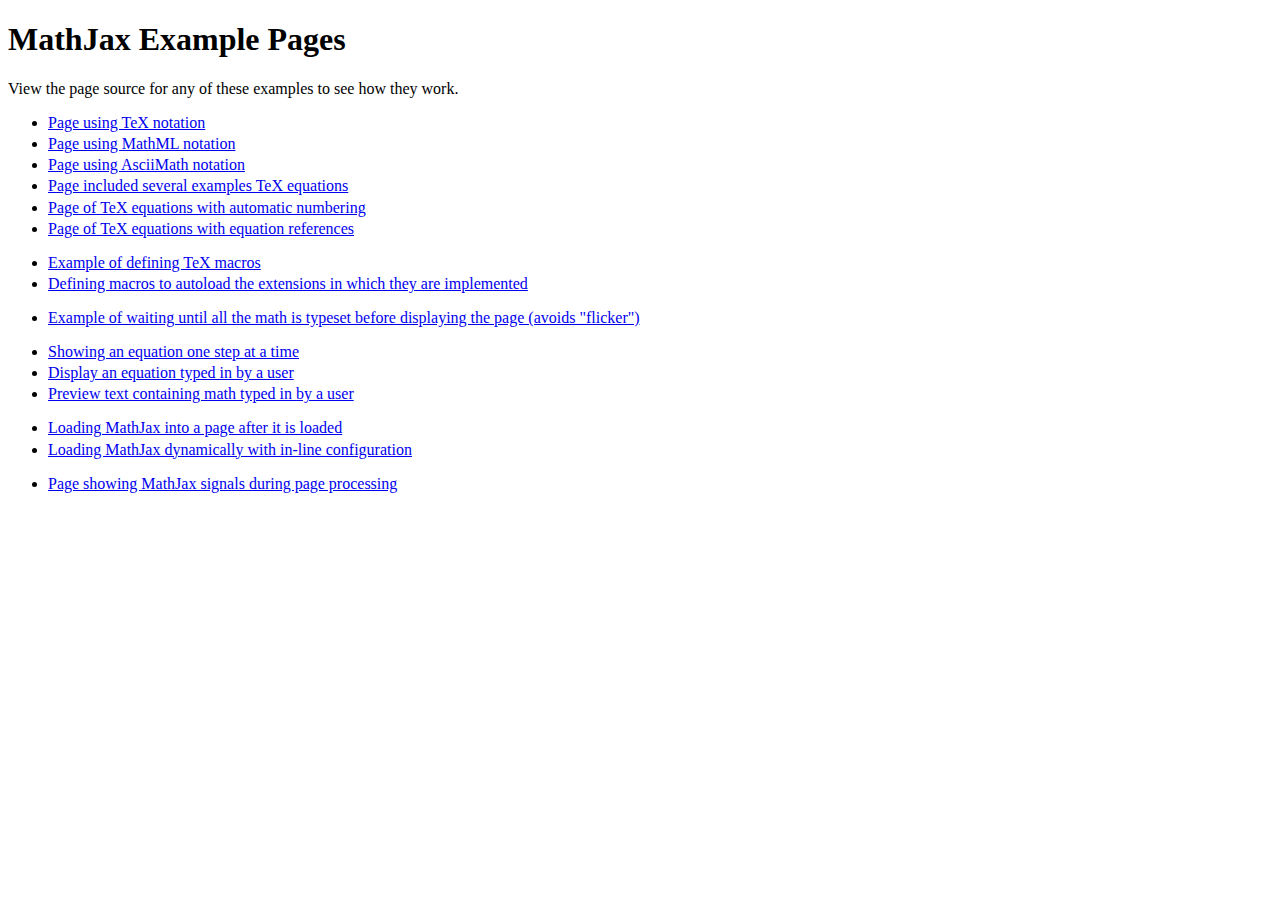
<file: lib/js/MathJax/test/examples.html>
<!DOCTYPE html>
<html>
<head>
<title>MathJax Example Page</title>
<!-- Copyright (c) 2012-2013 The MathJax Consortium -->
<style>
li {margin-top: .2em}
</style>
</head>
<body>

<h1>MathJax Example Pages</h1>

View the page source for any of these examples to see how they work.

<ul>
<li><a href="sample-tex.html">Page using TeX notation</a></li>
<li><a href="sample-mml.html">Page using MathML notation</a></li>
<li><a href="sample-asciimath.html">Page using AsciiMath notation</a></li>
<li><a href="sample.html">Page included several examples TeX equations</a></li>
<li><a href="sample-eqnum.html">Page of TeX equations with automatic numbering</a></li>
<li><a href="sample-eqrefs.html">Page of TeX equations with equation references</a></li>
<p>
<li><a href="sample-macros.html">Example of defining TeX macros</a></li>
<li><a href="sample-autoload.html">Defining macros to autoload the extensions in
  which they are implemented</a></li>
<p>
<li><a href="sample-all-at-once.html">Example of waiting until all the 
  math is typeset before displaying the page (avoids "flicker")</a></li>
<p>
<li><a href="sample-dynamic-steps.html">Showing an equation one step at a time</a></li>
<li><a href="sample-dynamic.html">Display an equation typed in by a user</a></li>
<li><a href="sample-dynamic-2.html">Preview text containing math typed in by a user</a></li>
<p>
<li><a href="sample-loader.html">Loading MathJax into a page after it is loaded</a></li>
<li><a href="sample-loader-config.html">Loading MathJax dynamically with in-line configuration</a></li>
<p>
<li><a href="sample-signals.html">Page showing MathJax signals during page processing</a></li>

</ul>

</body>
</html>
</file>
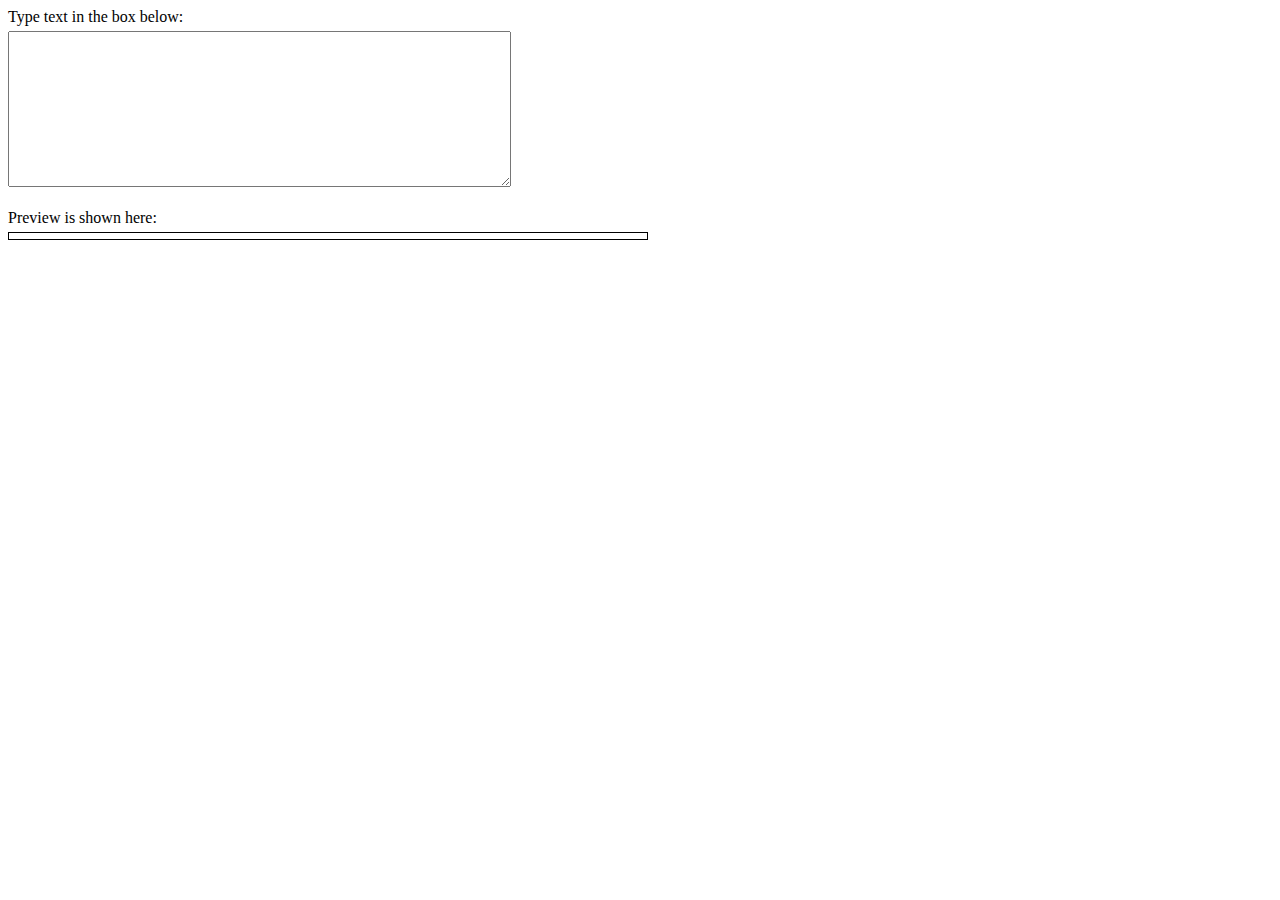
<file: lib/js/MathJax/test/sample-dynamic-2.html>
<!DOCTYPE html>
<html>
<head>
<title>Dynamic Preview of Textarea with MathJax Content</title>
<!-- Copyright (c) 2012-2013 The MathJax Consortium -->
<meta http-equiv="Content-Type" content="text/html; charset=UTF-8" />
<meta http-equiv="X-UA-Compatible" content="IE=edge" />

<script type="text/x-mathjax-config">
  MathJax.Hub.Config({
    showProcessingMessages: false,
    tex2jax: { inlineMath: [['$','$'],['\\(','\\)']] }
  });
</script>
<script type="text/javascript" src="../MathJax.js?config=TeX-AMS-MML_HTMLorMML"></script>

<script>
var Preview = {
  delay: 150,        // delay after keystroke before updating

  preview: null,     // filled in by Init below
  buffer: null,      // filled in by Init below

  timeout: null,     // store setTimout id
  mjRunning: false,  // true when MathJax is processing
  oldText: null,     // used to check if an update is needed

  //
  //  Get the preview and buffer DIV's
  //
  Init: function () {
    this.preview = document.getElementById("MathPreview");
    this.buffer = document.getElementById("MathBuffer");
  },

  //
  //  Switch the buffer and preview, and display the right one.
  //  (We use visibility:hidden rather than display:none since
  //  the results of running MathJax are more accurate that way.)
  //
  SwapBuffers: function () {
    var buffer = this.preview, preview = this.buffer;
    this.buffer = buffer; this.preview = preview;
    buffer.style.visibility = "hidden"; buffer.style.position = "absolute";
    preview.style.position = ""; preview.style.visibility = "";
  },

  //
  //  This gets called when a key is pressed in the textarea.
  //  We check if there is already a pending update and clear it if so.
  //  Then set up an update to occur after a small delay (so if more keys
  //    are pressed, the update won't occur until after there has been 
  //    a pause in the typing).
  //  The callback function is set up below, after the Preview object is set up.
  //
  Update: function () {
    if (this.timeout) {clearTimeout(this.timeout)}
    this.timeout = setTimeout(this.callback,this.delay);
  },

  //
  //  Creates the preview and runs MathJax on it.
  //  If MathJax is already trying to render the code, return
  //  If the text hasn't changed, return
  //  Otherwise, indicate that MathJax is running, and start the
  //    typesetting.  After it is done, call PreviewDone.
  //  
  CreatePreview: function () {
    Preview.timeout = null;
    if (this.mjRunning) return;
    var text = document.getElementById("MathInput").value;
    if (text === this.oldtext) return;
    this.buffer.innerHTML = this.oldtext = text;
    this.mjRunning = true;
    MathJax.Hub.Queue(
      ["Typeset",MathJax.Hub,this.buffer],
      ["PreviewDone",this]
    );
  },

  //
  //  Indicate that MathJax is no longer running,
  //  and swap the buffers to show the results.
  //
  PreviewDone: function () {
    this.mjRunning = false;
    this.SwapBuffers();
  }

};

//
//  Cache a callback to the CreatePreview action
//
Preview.callback = MathJax.Callback(["CreatePreview",Preview]);
Preview.callback.autoReset = true;  // make sure it can run more than once

</script>
</head>
<body>

Type text in the box below:<br/>

<textarea id="MathInput" cols="60" rows="10" onkeyup="Preview.Update()" style="margin-top:5px">
</textarea>
<br/><br/>
Preview is shown here:
<div id="MathPreview" style="border:1px solid; padding: 3px; width:50%; margin-top:5px"></div>
<div id="MathBuffer" style="border:1px solid; padding: 3px; width:50%; margin-top:5px; 
visibility:hidden; position:absolute; top:0; left: 0"><div>

<script>
Preview.Init();
</script>

</body>
</html>
</file>
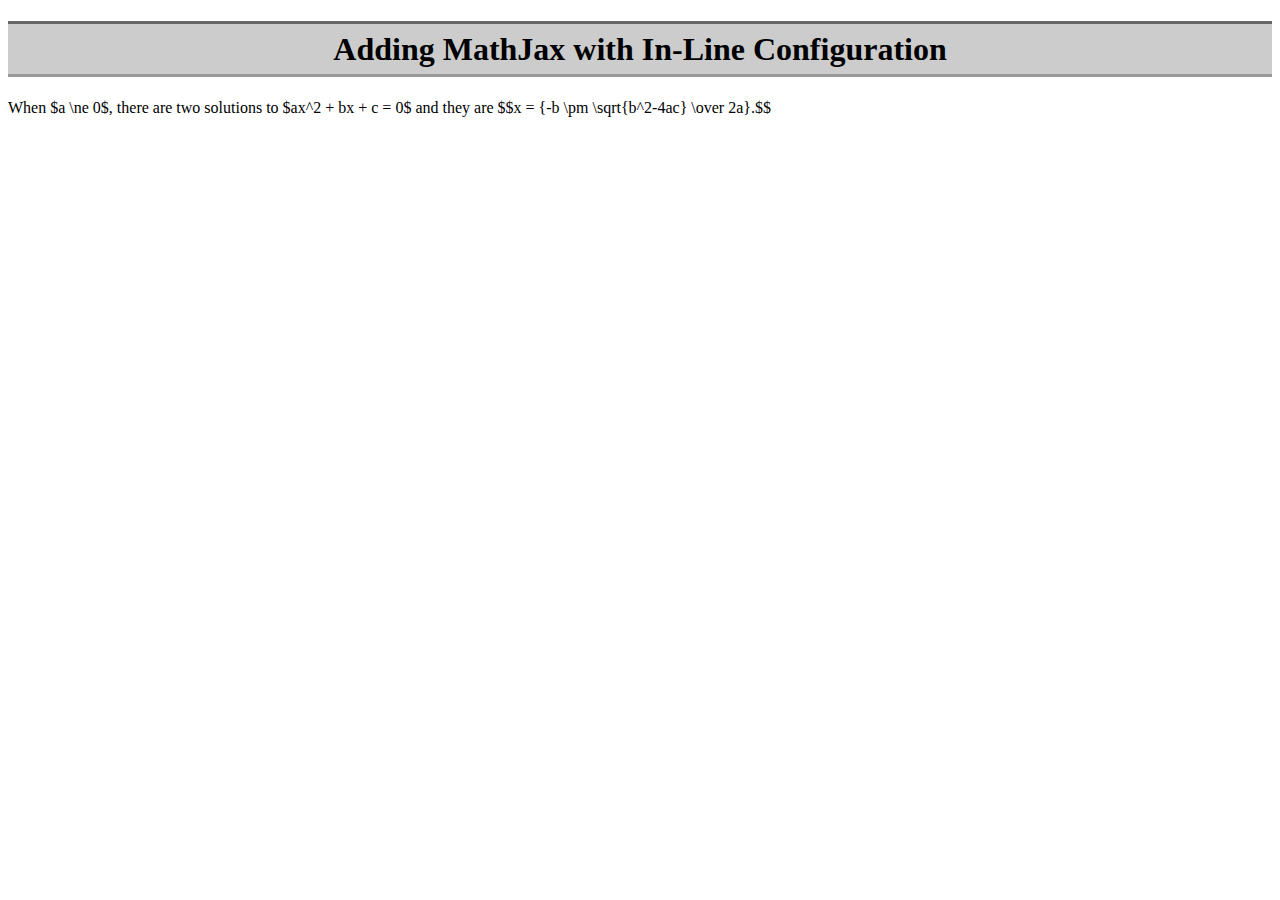
<file: lib/js/MathJax/test/sample-loader-config.html>
<!DOCTYPE html>
<html>
<head>
<title>Load MathJax with in-line configuration after the page is ready</title>
<!-- Copyright (c) 2012-2013 The MathJax Consortium -->
<meta http-equiv="Content-Type" content="text/html; charset=UTF-8" />
<meta http-equiv="X-UA-Compatible" content="IE=edge" />

<script type="text/javascript">
//
//  We wait for the onload function to show that MathJax is laoded after 
//  the page is ready, and then use setTimeout to prove that MathJax is
//  definitely loaded after the page is displayed and active.  MathJax is 
//  loaded two seconds after the page is ready.
//
window.onload = function () {
  setTimeout(function () {
    var head = document.getElementsByTagName("head")[0], script;
    script = document.createElement("script");
    script.type = "text/x-mathjax-config";
    script[(window.opera ? "innerHTML" : "text")] =
      "MathJax.Hub.Config({\n" +
      "  tex2jax: { inlineMath: [['$','$'], ['\\\\(','\\\\)']] }\n" +
      "});"
    head.appendChild(script);
    script = document.createElement("script");
    script.type = "text/javascript";
    script.src  = "../MathJax.js?config=TeX-AMS-MML_HTMLorMML";
    head.appendChild(script);
  },2000)
}
</script>

<style>
h1 {
  text-align: center;
  background: #CCCCCC;
  padding: .2em 1em;
  border-top: 3px solid #666666;
  border-bottom: 3px solid #999999;
}
</style>

</head>
<body>

<h1>Adding MathJax with In-Line Configuration</h1>

<p>
When $a \ne 0$, there are two solutions to $ax^2 + bx + c = 0$ and they are
$$x = {-b \pm \sqrt{b^2-4ac} \over 2a}.$$
</p>

</body>
</html>
</file>
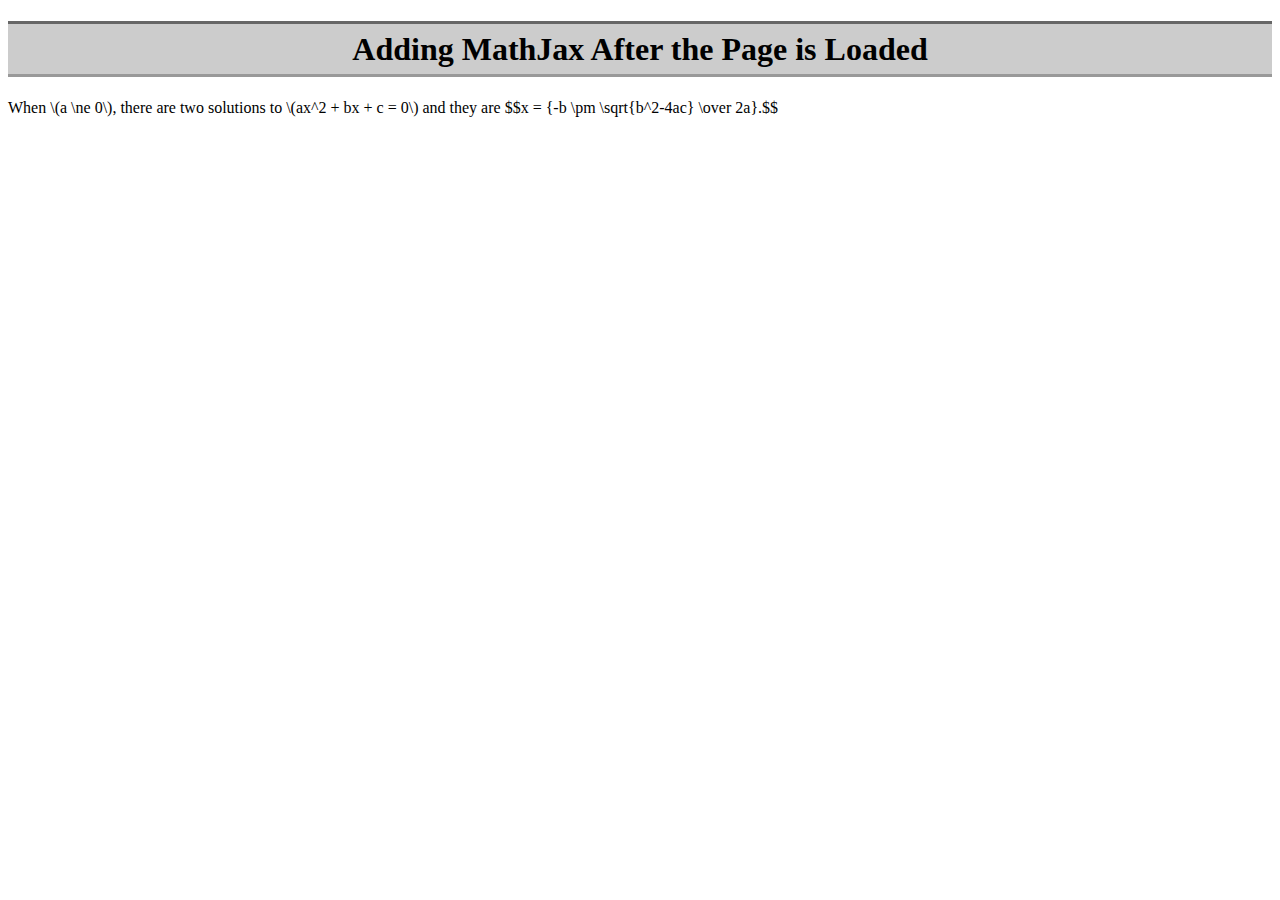
<file: lib/js/MathJax/test/sample-loader.html>
<!DOCTYPE html>
<html>
<head>
<title>Load MathJax after the page is ready</title>
<!-- Copyright (c) 2012-2013 The MathJax Consortium -->
<meta http-equiv="Content-Type" content="text/html; charset=UTF-8" />
<meta http-equiv="X-UA-Compatible" content="IE=edge" />

<script type="text/javascript">
//
//  We wait for the onload function to show that MathJax is laoded after 
//  the page is ready, and then use setTimeout to prove that MathJax is
//  definitely loaded after the page is displayed and active.  MathJax is 
//  loaded two seconds after the page is ready.
//
window.onload = function () {
  setTimeout(function () {
    var script = document.createElement("script");
    script.type = "text/javascript";
    script.src  = "../MathJax.js?config=TeX-AMS-MML_HTMLorMML";
    document.getElementsByTagName("head")[0].appendChild(script);
  },2000)
}
</script>

<style>
h1 {
  text-align: center;
  background: #CCCCCC;
  padding: .2em 1em;
  border-top: 3px solid #666666;
  border-bottom: 3px solid #999999;
}
</style>

</head>
<body>

<h1>Adding MathJax After the Page is Loaded</h1>

<p>
When \(a \ne 0\), there are two solutions to \(ax^2 + bx + c = 0\) and they are
$$x = {-b \pm \sqrt{b^2-4ac} \over 2a}.$$
</p>

</body>
</html>
</file>
